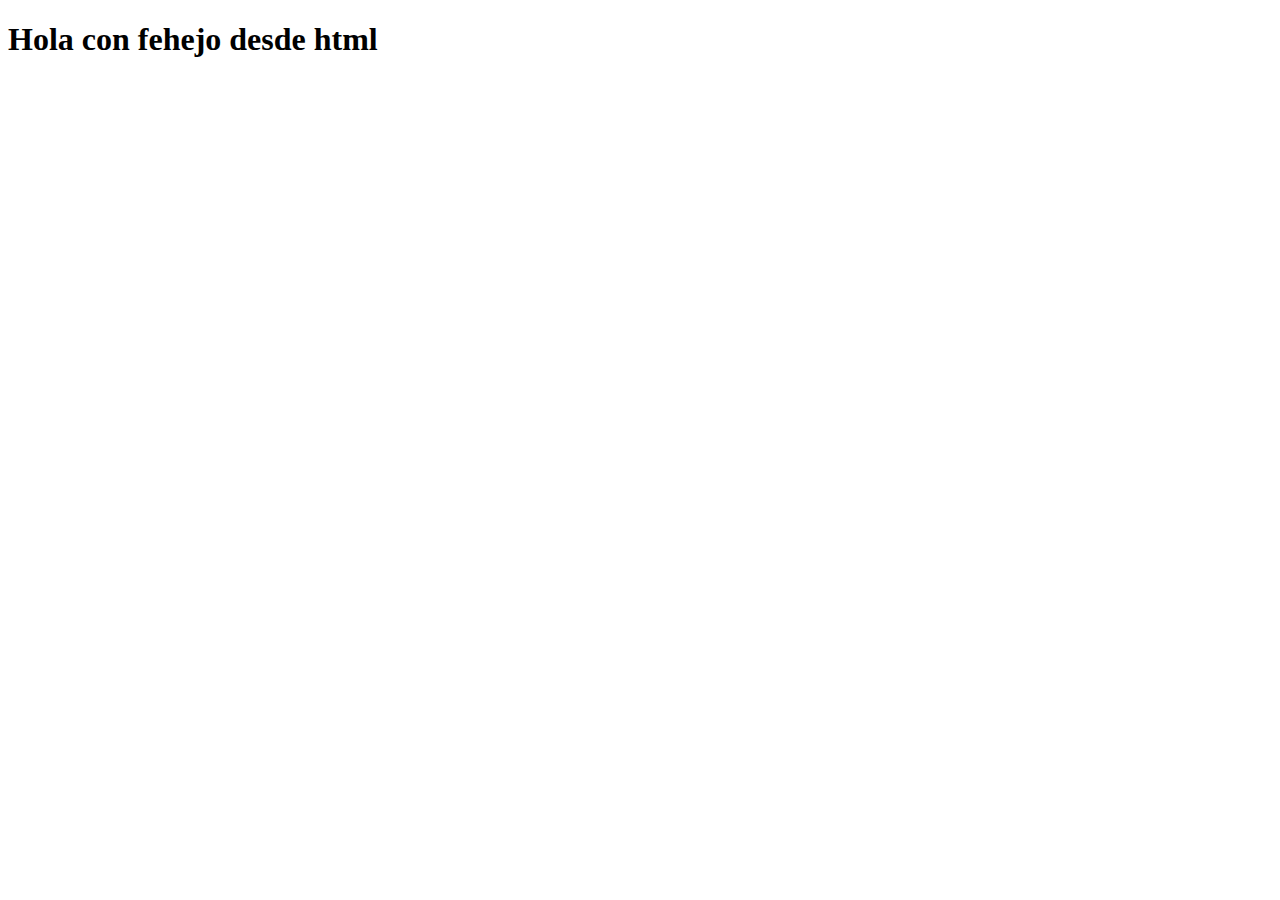
<file: index.html>
<!DOCTYPE html>
<html lang="en">

<head>

    <meta charset="UTF-8">
    <meta name="viewport" content="width=device-width, initial-scale=1.0">
    <title>Document</title>

    </head>

    <body></body>
<script src="script.js"></script>

<h1>Hola con fehejo desde html</h1>

</body>
</html>
</file>
